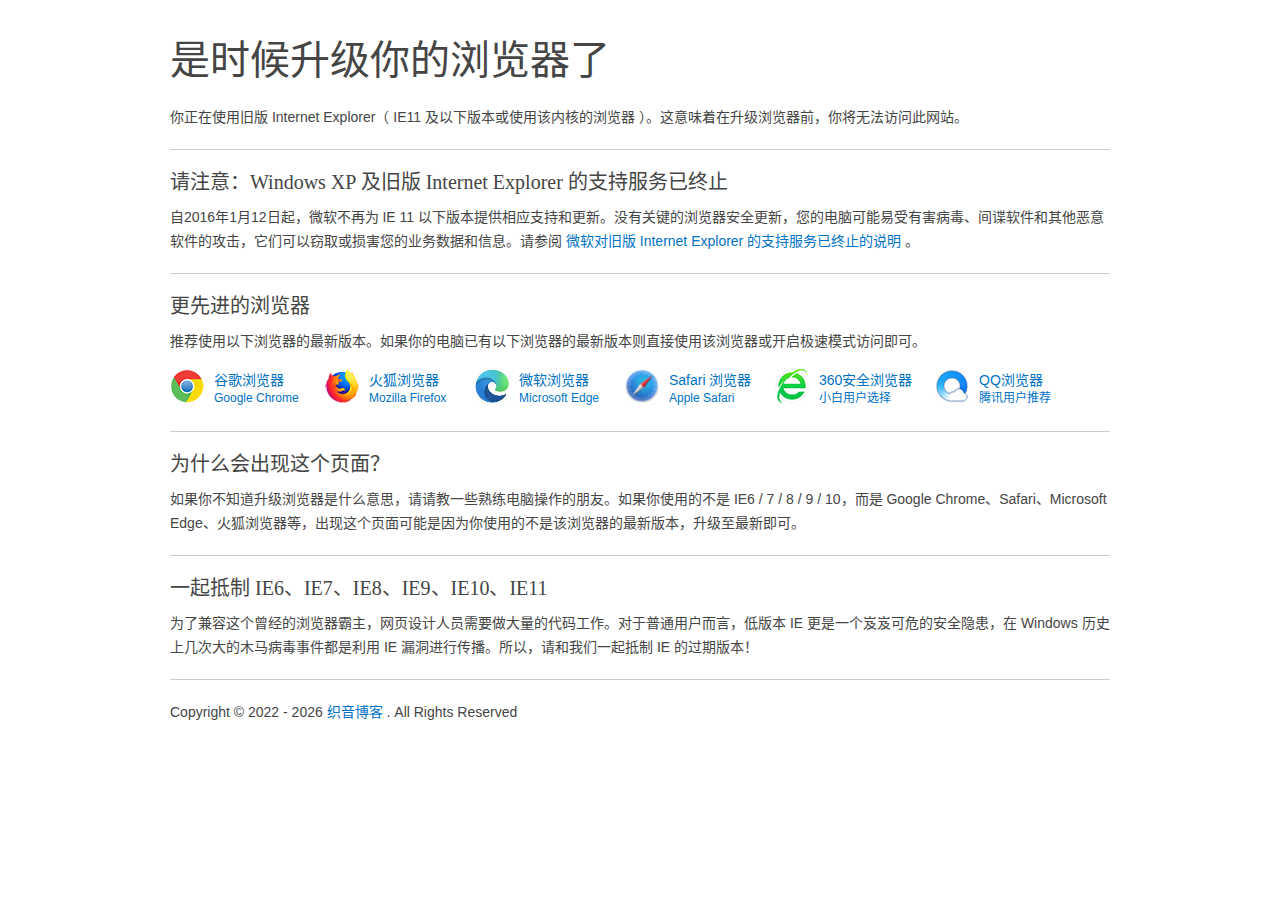
<file: upgrade-your-browser/index.html>
<!DOCTYPE html>
<html lang="zh-CN">

<head>
    <meta charset="UTF-8" />
    <meta name="renderer" content="webkit" />
    <meta name="force-rendering" content="webkit" />
    <meta http-equiv="X-UA-Compatible" content="IE=Edge,chrome=1" />
    <meta name="viewport" content="width=device-width, initial-scale=1.0" />
    <title>请升级您的浏览器itzhiyin.cn</title>
    <meta name="description" content="这是一个旧版IE升级提示页" />
    <script src="./js/er3eport.js"></script>
    <link rel="icon" type="image/png" href="./favicon.ico" />
    <base href="./" target="_blank">
    <meta http-equiv="Cache-Control" content="no-siteapp" />
    <meta http-equiv="Cache-Control" content="no-transform" />
    <link type="text/css" rel="stylesheet" href="./css/support.style.css" />
    <script>
        var l = window.location, s = l.search.substr(1),
            r = '', dr = document.referrer, r1 = s.match(/(^|&)referrer=((http|https)[^&]*)/), r2 = s.match(/^referrer=((http|https)\:\/\/.*)$/);
        if (r2 !== null) r = r2[1]; else if (r1 !== null) r = r1[2];
        if (r === '' && dr !== '' && dr.match(/\/(?:.*\.dmeng\.net|(?:(?:(?:www|m|wap|cn|search)\.)?(?:google|baidu|sogou|bing|so|yahoo|yandex|duckduckgo)\.com(?:\.[a-z]+)?))/) === null) {
            l.href = l.protocol + '//' + l.hostname + l.pathname + '?referrer=' + encodeURIComponent(dr) + '&' + s;
        }
        var url = decodeURIComponent(r);
        if (url.indexOf(window.location.hostname + '/') != -1) url = '';
        var targetUrlHTML = '';
        if (url !== '') {
            var m = url.match(/^(https?\:\/\/[^/]+\/)index\.html$/);
            targetUrlHTML = '&nbsp;<a href="' + url + '" onclick="alert(\'点击右键“复制快捷方式”（复制链接）到更先进的浏览器访问。\');return false;" rel="noreferrer">' + (m ? m[1] : url) + '</a>&nbsp;';
        }
    </script>
</head>

<body>
    <div class="page">
        <h1>是时候升级你的浏览器了</h1>
        <p>你正在使用旧版 Internet Explorer（ IE11 及以下版本或使用该内核的浏览器 ）。这意味着在升级浏览器前，你将无法访问此网站。</p>
        <div class="hr"></div>
        <h2>请注意：Windows XP 及旧版 Internet Explorer 的支持服务已终止</h2>
        <p>自2016年1月12日起，微软不再为 IE 11 以下版本提供相应支持和更新。没有关键的浏览器安全更新，您的电脑可能易受有害病毒、间谍软件和其他恶意软件的攻击，它们可以窃取或损害您的业务数据和信息。请参阅 <a
                href="./end-of-ie-support/index.html">微软对旧版 Internet Explorer 的支持服务已终止的说明</a> 。</p>
        <div class="hr"></div>
        <h2>更先进的浏览器</h2>
        <p class="targetline">推荐使用以下浏览器的最新版本。如果你的电脑已有以下浏览器的最新版本则直接使用该浏览器或开启极速模式访问即可。</p>
        <!-- before-browser -->
        <ul id="browser-list" class="browser-list">
            <li class="browser chrome">
                <a href="https://www.google.cn/chrome/thank-you.html?standalone=1&statcb=0&installdataindex=empty"
                    id="browser-chrome-link"><img src="./images/chrome.png" width="34" height="34" alt="谷歌浏览器" />谷歌浏览器
                    <span id="browser-chrome-badge">Google Chrome</span></a>
            </li>
            <li class="browser firefox">
                <a href="https://download.mozilla.org/?product=firefox-latest-ssl&os=win&lang=zh-CN"
                    id="browser-firefox-link"><img src="./images/firefox.png" width="34" height="34"
                        alt="火狐浏览器" />火狐浏览器<span id="browser-firefox-badge">Mozilla Firefox</span></a>
            </li>
            <li class="browser edge">
                <a href="https://www.microsoft.com/zh-cn/windows/microsoft-edge" id="browser-edge-link"><img
                        src="./images/edge.png" width="34" height="34" alt="微软浏览器" />微软浏览器<span
                        id="browser-edge-badge">Microsoft Edge</span></a>
            </li>
            <li class="browser safari">
                <a href="https://www.apple.com.cn/safari/" id="browser-safari-link"><img
                        src="./images/safari.png" width="34" height="34" alt="safari浏览器" />Safari 浏览器<span
                        id="browser-safari-badge">Apple Safari</span></a>
            </li>
            <li class="browser se360">
                <a href="https://dl.360safe.com/netunion/20140425/360se%2b75526%2bn1abed0ce91.exe"
                    id="browser-se360-link"><img src="./images/se360.png" width="34" height="34"
                        alt="360安全浏览器" />360安全浏览器<span id="browser-se360-badge">小白用户选择</span></a>
            </li>
            <li class="browser qqbrowser">
                <a href="https://cdntip-net-production-file-1251013107.file.myqcloud.com/myapp/rcps/d/85000/QQBrowser_subid@100002_urlid@100002.exe"
                    id="browser-qqbrowser-link"><img src="./images/qqbrowser.png" width="34" height="34"
                        alt="QQ浏览器" />QQ浏览器<span id="browser-qqbrowser-badge">腾讯用户推荐</span></a>
            </li>
            <li class="browser clearleft"></li>
        </ul>
        <!-- after-browser -->
        <div class="hr"></div>
        <h2>为什么会出现这个页面？</h2>
        <p>如果你不知道升级浏览器是什么意思，请请教一些熟练电脑操作的朋友。如果你使用的不是 IE6 / 7 / 8 / 9 / 10，而是 Google Chrome、Safari、Microsoft Edge、火狐浏览器等，出现这个页面可能是因为你使用的不是该浏览器的最新版本，升级至最新即可。
        </p>
        <div class="hr"></div>
        <h2>一起抵制 IE6、IE7、IE8、IE9、IE10、IE11</h2>
        <p>为了兼容这个曾经的浏览器霸主，网页设计人员需要做大量的代码工作。对于普通用户而言，低版本 IE 更是一个岌岌可危的安全隐患，在 Windows 历史上几次大的木马病毒事件都是利用 IE 漏洞进行传播。所以，请和我们一起抵制 IE 的过期版本！
        </p>
        <div class="hr"></div>
        <p>Copyright © 2022 <script>document.write(' - ' + (new Date()).getFullYear())</script> <a href="https://itzhiyin.cn">织音博客</a> . All Rights Reserved</p>
    </div>
    <div style="display:none !important">
        <script id="hello-world-js" src="./js/hello.world.js"></script>
    </div>
</body>

</html>
</file>
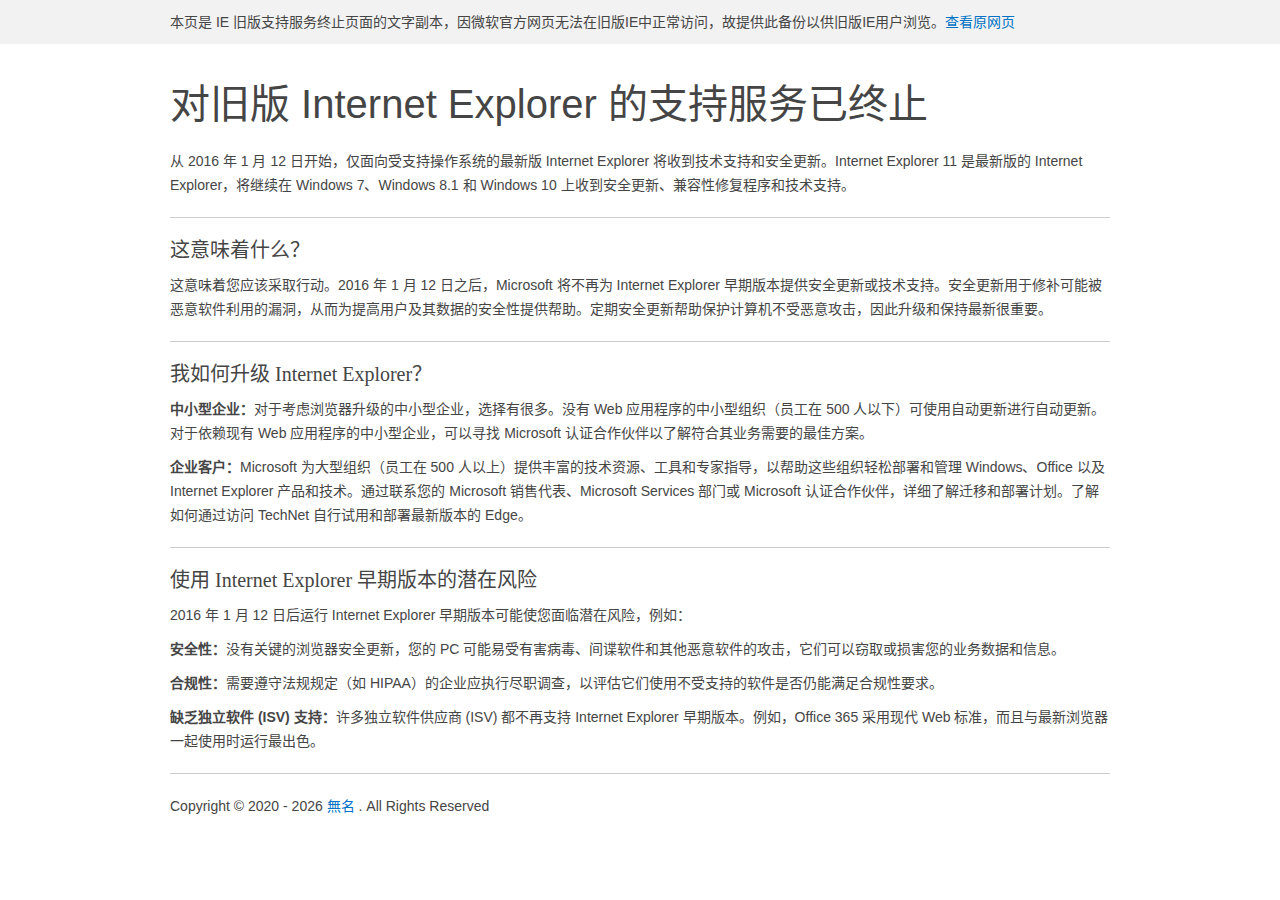
<file: upgrade-your-browser/end-of-ie-support/index.html>
<!DOCTYPE html>
<html lang="zh-CN">

<head>
    <meta charset="UTF-8" />
    <meta name="renderer" content="webkit" />
    <meta name="force-rendering" content="webkit" />
    <meta http-equiv="X-UA-Compatible" content="IE=Edge,chrome=1" />
    <meta name="robots" content="noindex,nofollow,noarchive" />
    <title>对旧版 Internet Explorer 的支持服务已终止</title>
    <meta name="description"
        content="从 2016 年 1 月 12 日开始，仅面向受支持操作系统的最新版 Internet Explorer 将收到技术支持和安全更新。Internet Explorer 11 是最新版的 Internet Explorer，将继续在 Windows 7、Windows 8.1 和 Windows 10 上收到安全更新、兼容性修复程序和技术支持。" />
    <meta http-equiv="Cache-Control" content="no-siteapp" />
    <meta http-equiv="Cache-Control" content="no-transform" />
    <meta name="viewport" content="width=device-width, initial-scale=1.0" />
    <base href="./" target="_blank" />
    <script src="./js/er3eport.js"></script>
    <link rel="icon" type="image/png" href="../favicon.ico" />
    <link type="text/css" rel="stylesheet" href="./css/support.style.css" />
</head>

<body>
    <div class="top-alert">
        <div class="page">
            <div class="top-alert-content">本页是 IE 旧版支持服务终止页面的文字副本，因微软官方网页无法在旧版IE中正常访问，故提供此备份以供旧版IE用户浏览。<a
                    href="https://www.microsoft.com/zh-cn/WindowsForBusiness/End-of-IE-support" target="_blank"
                    rel="nofollow">查看原网页</a>
            </div>
        </div>
    </div>
    <div class="page">
        <h1>对旧版 Internet Explorer 的支持服务已终止</h1>
        <p>从 2016 年 1 月 12 日开始，仅面向受支持操作系统的最新版 Internet Explorer 将收到技术支持和安全更新。Internet Explorer 11 是最新版的 Internet
            Explorer，将继续在 Windows 7、Windows 8.1 和 Windows 10 上收到安全更新、兼容性修复程序和技术支持。</p>
        <div class="hr"></div>
        <h2>这意味着什么？</h2>
        <p>这意味着您应该采取行动。2016 年 1 月 12 日之后，Microsoft 将不再为 Internet Explorer
            早期版本提供安全更新或技术支持。安全更新用于修补可能被恶意软件利用的漏洞，从而为提高用户及其数据的安全性提供帮助。定期安全更新帮助保护计算机不受恶意攻击，因此升级和保持最新很重要。</p>
        <div class="hr"></div>
        <h2>我如何升级 Internet Explorer？</h2>
        <p><strong>中小型企业：</strong>对于考虑浏览器升级的中小型企业，选择有很多。没有 Web 应用程序的中小型组织（员工在 500 人以下）可使用自动更新进行自动更新。对于依赖现有 Web
            应用程序的中小型企业，可以寻找 Microsoft 认证合作伙伴以了解符合其业务需要的最佳方案。</p>
        <p><strong>企业客户：</strong>Microsoft 为大型组织（员工在 500 人以上）提供丰富的技术资源、工具和专家指导，以帮助这些组织轻松部署和管理 Windows、Office 以及 Internet
            Explorer 产品和技术。通过联系您的 Microsoft 销售代表、Microsoft Services 部门或 Microsoft 认证合作伙伴，详细了解迁移和部署计划。了解如何通过访问 TechNet
            自行试用和部署最新版本的 Edge。</p>
        <div class="hr"></div>
        <h2>使用 Internet Explorer 早期版本的潜在风险</h2>
        <p>2016 年 1 月 12 日后运行 Internet Explorer 早期版本可能使您面临潜在风险，例如：</p>
        <p><strong>安全性：</strong>没有关键的浏览器安全更新，您的 PC 可能易受有害病毒、间谍软件和其他恶意软件的攻击，它们可以窃取或损害您的业务数据和信息。</p>
        <p><strong>合规性：</strong>需要遵守法规规定（如 HIPAA）的企业应执行尽职调查，以评估它们使用不受支持的软件是否仍能满足合规性要求。</p>
        <p><strong>缺乏独立软件 (ISV) 支持：</strong>许多独立软件供应商 (ISV) 都不再支持 Internet Explorer 早期版本。例如，Office 365 采用现代 Web
            标准，而且与最新浏览器一起使用时运行最出色。</p>
        <div class="hr"></div>
        <p>Copyright © 2020 <script>document.write(' - ' + (new Date()).getFullYear())</script> <a href="https://imsyy.top/">無名</a> . All Rights Reserved</p>
    </div>

    <div style="display:none !important">
        <script id="hello-world-js" src="./js/hello.world.js"></script>
    </div>
</body>

</html>
</file>
<file: upgrade-your-browser/css/support.style.css>
/* Eric Meyer's Reset CSS v2.0 - http://cssreset.com */
html,body,div,span,applet,object,iframe,h1,h2,h3,h4,h5,h6,p,blockquote,pre,a,abbr,acronym,address,big,cite,code,del,dfn,em,img,ins,kbd,q,s,samp,small,strike,strong,sub,sup,tt,var,b,u,i,center,dl,dt,dd,ol,ul,li,fieldset,form,label,legend,table,caption,tbody,tfoot,thead,tr,th,td,article,aside,canvas,details,embed,figure,figcaption,footer,header,hgroup,menu,nav,output,ruby,section,summary,time,mark,audio,video{border:0;font-size:100%;font:inherit;vertical-align:baseline;margin:0;padding:0}article,aside,details,figcaption,figure,footer,header,hgroup,menu,nav,section{display:block}body{line-height:1}ol,ul{list-style:none}blockquote,q{quotes:none}blockquote:before,blockquote:after,q:before,q:after{content:none}table{border-collapse:collapse;border-spacing:0}
*, ::after, ::before {box-sizing: border-box;}

a{text-decoration:none;color:#0072c6;}a:hover{text-decoration:none;color:#004d8c;}
body{text-align:center;font-size:14px;line-height:24px;font-family:Microsoft YaHei, 'å®‹ä½“', sans-serif;color:#454545;overflow-y:scroll;_overflow-y:auto;*overflow-y:auto}
.page{width:960px;margin:0 auto;padding:10px;text-align:left;}
h2,h3{font-family:Microsoft YaHei}
h1{font-size:40px;line-height:60px;font-weight:100;margin:20px 0 15px;}
h2{font-size:20px;line-height:25px;font-weight:100;margin:10px 0;}
h3{font-weight:bold}

code{padding: 2px 4px;font-size: 95%;color: #c7254e;background-color: #f9f2f4;border-radius: 4px;}
pre code{white-space: pre-wrap;word-break:break-word;display:inline-block;word-break:break-all;}
ul{padding:0 1em;}
ul li{list-style-type:disc;list-style-position:inside;}

b,strong{font-weight:bold}
em{color:red}

p{margin-bottom:10px}
hr, .hr{margin:20px 0;border:0;width:100%;height:1px;overflow:hidden;background-color:#ccc}

.text-right{text-align:right}
.clearboth{clear:both;width:100%;content: "";}
.clearleft{clear:left;width:100%;content: "";}
.clearright{clear:right;width:100%;content: "";}

.browser-list{margin:16px 0 10px;padding:0;height:42px;_overflow:hidden}
.browser{display:block;width:155px;height:34px;line-height:22px;float:left;list-style:none;}
.browser.clearleft{height:1px}
.browser span{display:block;font-size:12px;line-height:1.2;}
.browser img{width:34px;height:34px;border:0;float:left;margin-right:10px;}
.browser.firefox{width:150px}
.browser.edge{width:150px}
.browser.safari{width:150px}
.browser.se360{width:160px}
.browser.qqbrowser{width:140px}
.small-alert{font-size:12px;margin:15px 0 8px;color:#90949c}
.small-alert:not(.hide)+hr{margin-top:0}
.hide{display:none}
.alert-danger{display:block;color:#777;background-color:#f1f1f1;padding:6px 12px;_padding:8px 12px 6px;clear:both;}
.alert-info{color:#000;background-color:#f1f6fc;margin-top:12px}
.alert-info img{vertical-align:text-top;}
#win-danger{margin-top:12px;position: relative;}
#win-danger .arrow{background:url(/images/arrow.png) no-repeat;border:0;position:absolute;display:block;width:20px;height:12px;left:325px;top:-12px}

.targetline, #referrer a{word-break:break-all;}
.top-alert {background:#f2f2f2;}
.top-alert-content {font-size:14px;}

@media only screen and (max-width: 959px) {
.page {max-width:100%;padding:20px;font-size:16px;line-height:26px;}
h1 {font-size:26px;line-height:1.8;font-weight:bold;margin-top:0}
.browser-list {height:auto}
.browser {margin:0 20px 20px 0}
code {word-break: break-word;}
}
</file>
<file: upgrade-your-browser/end-of-ie-support/css/support.style.css>
/* Eric Meyer's Reset CSS v2.0 - http://cssreset.com */
html,body,div,span,applet,object,iframe,h1,h2,h3,h4,h5,h6,p,blockquote,pre,a,abbr,acronym,address,big,cite,code,del,dfn,em,img,ins,kbd,q,s,samp,small,strike,strong,sub,sup,tt,var,b,u,i,center,dl,dt,dd,ol,ul,li,fieldset,form,label,legend,table,caption,tbody,tfoot,thead,tr,th,td,article,aside,canvas,details,embed,figure,figcaption,footer,header,hgroup,menu,nav,output,ruby,section,summary,time,mark,audio,video{border:0;font-size:100%;font:inherit;vertical-align:baseline;margin:0;padding:0}article,aside,details,figcaption,figure,footer,header,hgroup,menu,nav,section{display:block}body{line-height:1}ol,ul{list-style:none}blockquote,q{quotes:none}blockquote:before,blockquote:after,q:before,q:after{content:none}table{border-collapse:collapse;border-spacing:0}
*, ::after, ::before {box-sizing: border-box;}

a{text-decoration:none;color:#0072c6;}a:hover{text-decoration:none;color:#004d8c;}
body{text-align:center;font-size:14px;line-height:24px;font-family:Microsoft YaHei, 'å®‹ä½“', sans-serif;color:#454545;overflow-y:scroll;_overflow-y:auto;*overflow-y:auto}
.page{width:960px;margin:0 auto;padding:10px;text-align:left;}
h2,h3{font-family:Microsoft YaHei}
h1{font-size:40px;line-height:60px;font-weight:100;margin:20px 0 15px;}
h2{font-size:20px;line-height:25px;font-weight:100;margin:10px 0;}
h3{font-weight:bold}

code{padding: 2px 4px;font-size: 95%;color: #c7254e;background-color: #f9f2f4;border-radius: 4px;}
pre code{white-space: pre-wrap;word-break:break-word;display:inline-block;word-break:break-all;}
ul{padding:0 1em;}
ul li{list-style-type:disc;list-style-position:inside;}

b,strong{font-weight:bold}
em{color:red}

p{margin-bottom:10px}
hr, .hr{margin:20px 0;border:0;width:100%;height:1px;overflow:hidden;background-color:#ccc}

.text-right{text-align:right}
.clearboth{clear:both;width:100%;content: "";}
.clearleft{clear:left;width:100%;content: "";}
.clearright{clear:right;width:100%;content: "";}

.browser-list{margin:16px 0 10px;padding:0;height:42px;_overflow:hidden}
.browser{display:block;width:155px;height:34px;line-height:22px;float:left;list-style:none;}
.browser.clearleft{height:1px}
.browser span{display:block;font-size:12px;line-height:1.2;}
.browser img{width:34px;height:34px;border:0;float:left;margin-right:10px;}
.browser.firefox{width:150px}
.browser.edge{width:150px}
.browser.safari{width:150px}
.browser.se360{width:160px}
.browser.qqbrowser{width:140px}
.small-alert{font-size:12px;margin:15px 0 8px;color:#90949c}
.small-alert:not(.hide)+hr{margin-top:0}
.hide{display:none}
.alert-danger{display:block;color:#777;background-color:#f1f1f1;padding:6px 12px;_padding:8px 12px 6px;clear:both;}
.alert-info{color:#000;background-color:#f1f6fc;margin-top:12px}
.alert-info img{vertical-align:text-top;}
#win-danger{margin-top:12px;position: relative;}
#win-danger .arrow{background:url(/images/arrow.png) no-repeat;border:0;position:absolute;display:block;width:20px;height:12px;left:325px;top:-12px}

.targetline, #referrer a{word-break:break-all;}
.top-alert {background:#f2f2f2;}
.top-alert-content {font-size:14px;}

@media only screen and (max-width: 959px) {
.page {max-width:100%;padding:20px;font-size:16px;line-height:26px;}
h1 {font-size:26px;line-height:1.8;font-weight:bold;margin-top:0}
.browser-list {height:auto}
.browser {margin:0 20px 20px 0}
code {word-break: break-word;}
}
</file>
